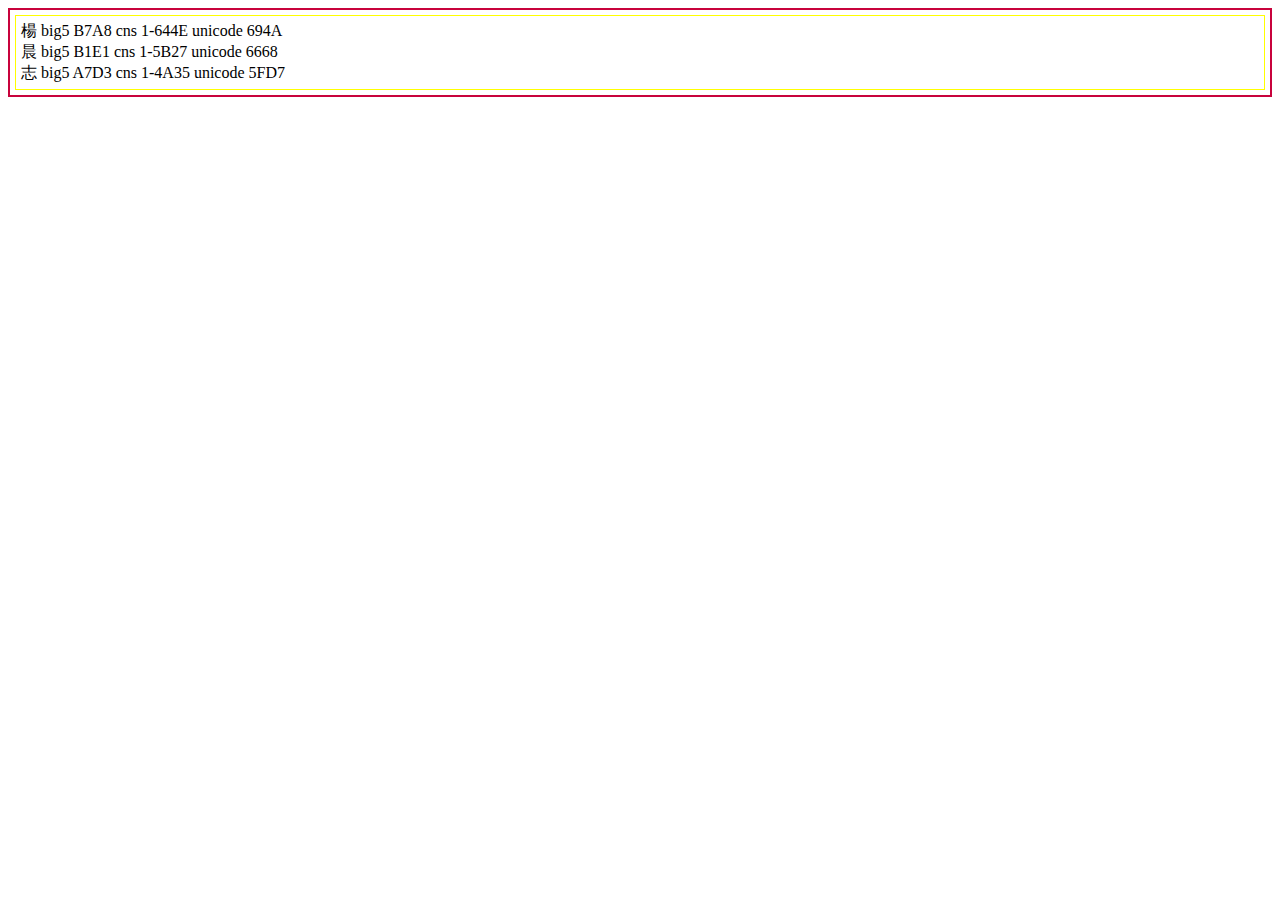
<file: portfolio/labs/lab01/index.html>
<!--
-->

<!DOCTYPE html>
<html lang="zh-Hant-TW">

<head>
  <meta charset="utf-8">
  <title>hw1</title>
  <link rel="stylesheet" href="./lab.css">
  <script src="./lab.js"></script>
</head>

<body>
  <div id = 'div1'> </div>
</body>

</html>
</file>
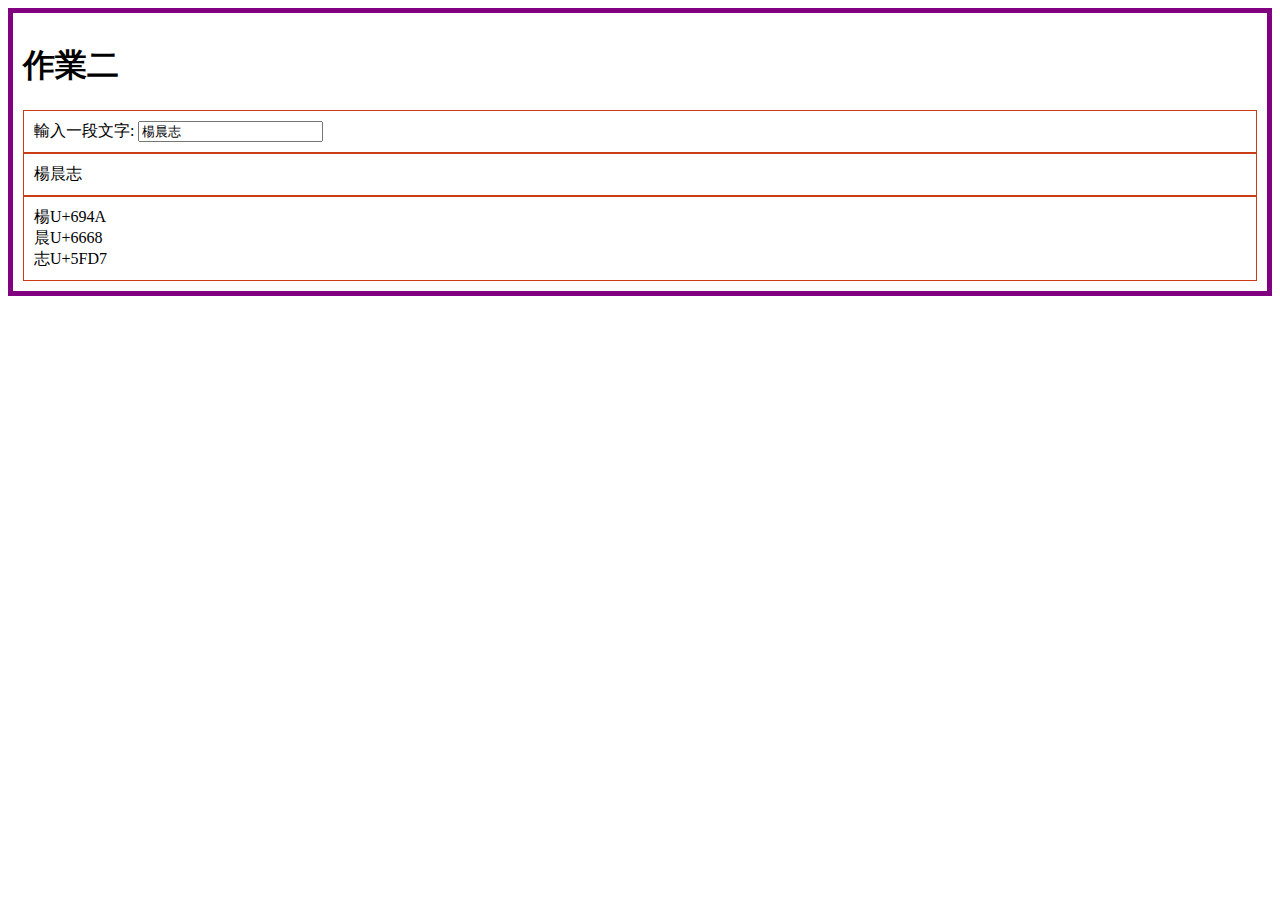
<file: portfolio/labs/lab02/index.html>
<!--
-->

<!DOCTYPE html>
<html lang="zh-Hant-TW">

<head>
  <meta charset="utf-8">
  <title>hw2</title>
  <link rel="stylesheet" href="./lab.css">
  <script src="./lab.js"></script>
</head>

<body>
<h1>作業二</h1>
  
  <div>輸入一段文字: <input value='楊晨志' id='in1'></div>
  
  <div id='info2'></div>
  
  <div id='info1'></div>


</body>

</html>
</file>
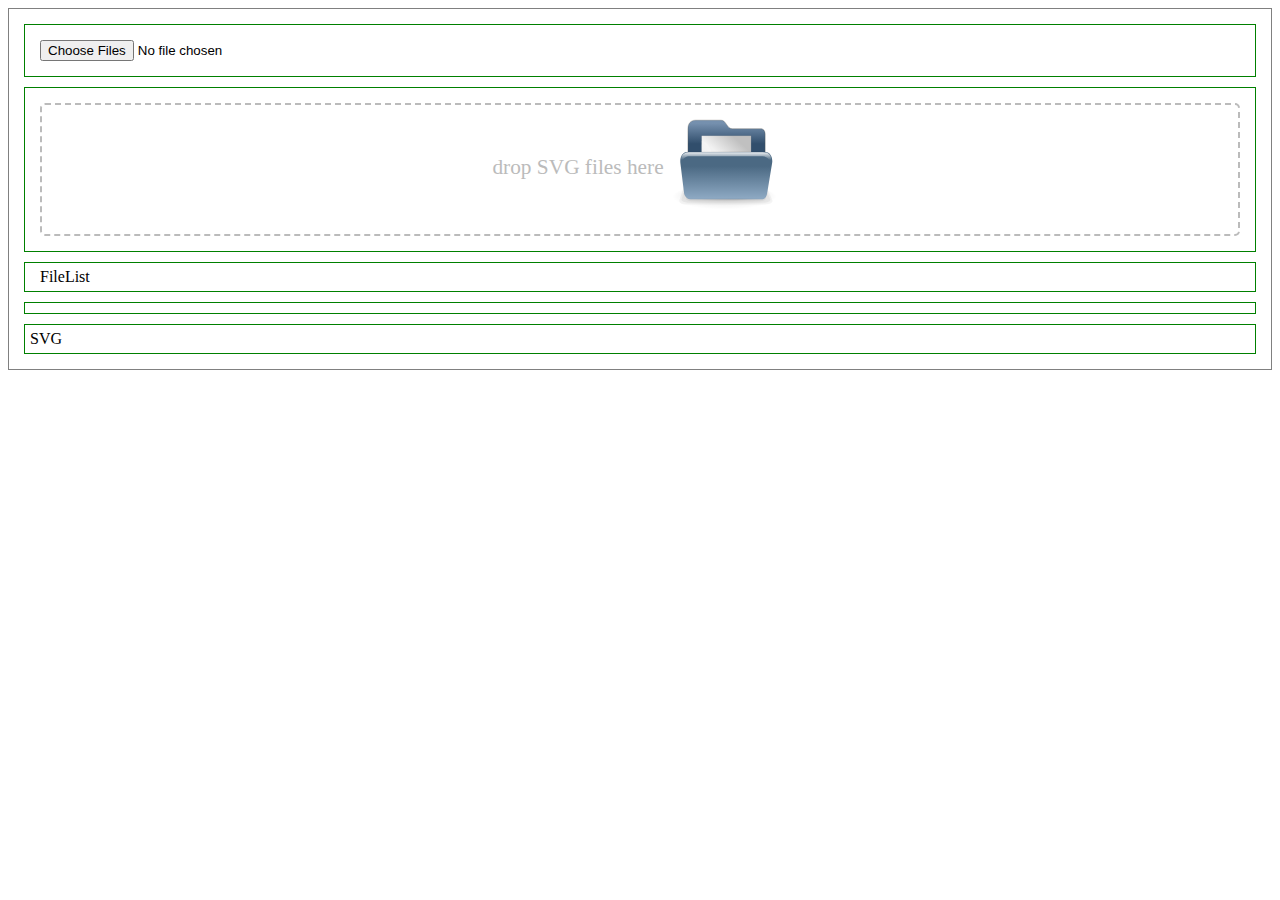
<file: portfolio/labs/lab03/index.html>
<!--
	https://www.html5rocks.com/en/tutorials/file/dndfiles/
-->

<!DOCTYPE html>
<html lang="zh-Hant-TW">

<head>
  <meta charset="utf-8">
  <title> lab03 </title>
  <link rel="stylesheet" href="./lab.css">
  <script src="./lab.js"></script>
</head>

<body>

  <div>
	<input type="file" id="files" name="files[]" multiple />
  </div>

  <div>
	<div id="drop_zone">drop SVG files here <img id="BlueFolder" src="./BlueFolder.svg"></div>
  </div>

  <div>
	<output id="list">FileList</output>
  </div>

  <div id="content"></div>

  <div id="svgimage">SVG</div>

</body>

</html>
</file>
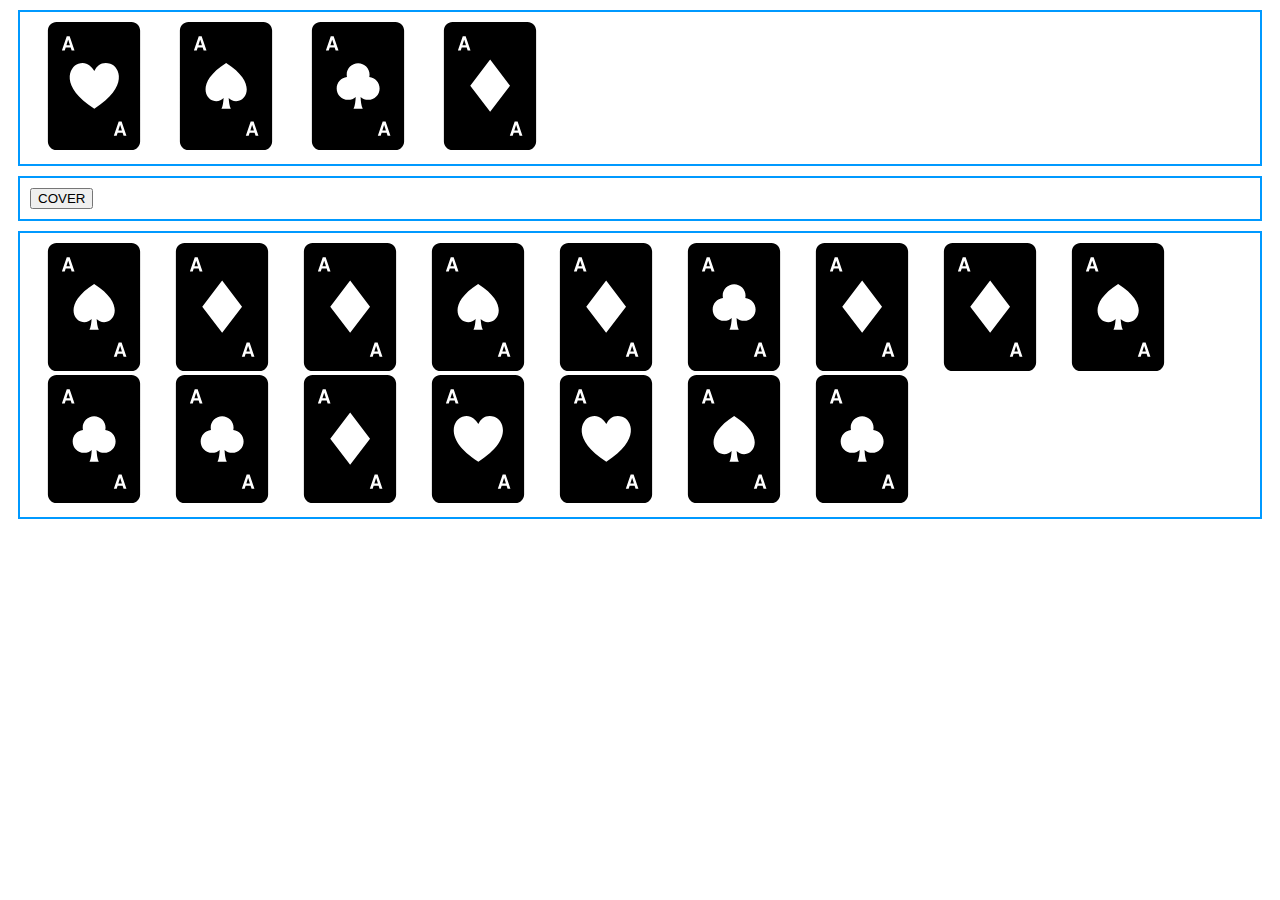
<file: portfolio/labs/lab04/index.html>
<!DOCTYPE html>
<html>
<head>
    <title>match game</title>
    <link rel="stylesheet" type="text/css" href="./mystyle.css">
    <script src="./jquery-3.4.1.min.js"></script>
    <script src="./lab.js"></script>
</head>
<body>
  <div id="d1">
    <img src="./ace-of-hearts.svg">
    <img src="./ace-of-spades.svg">
    <img src="./ace-of-club.svg">
    <img src="./ace-of-diamonds.svg">
  </div>

  <div>
      <button type='button' id='b1'>COVER</button>
  </div>

  <div id="d2"></div>

</body>
</html>
</file>
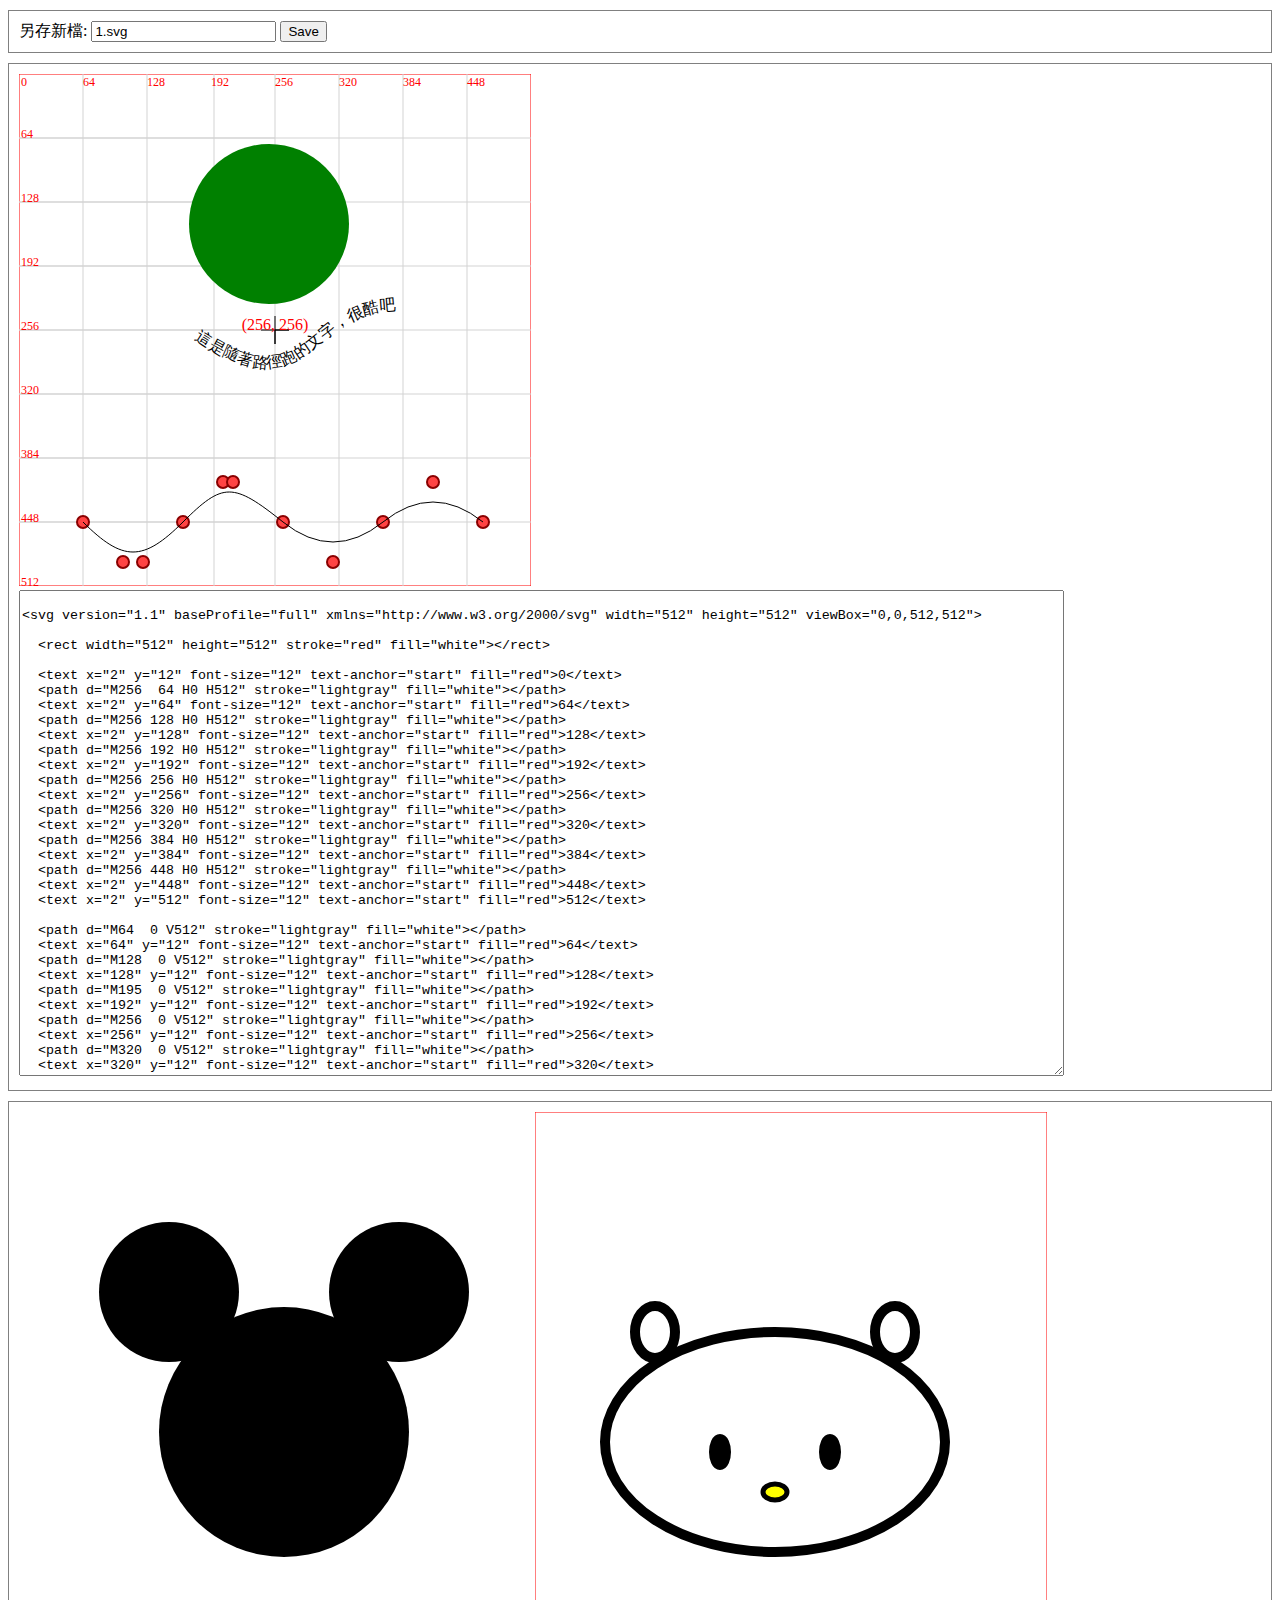
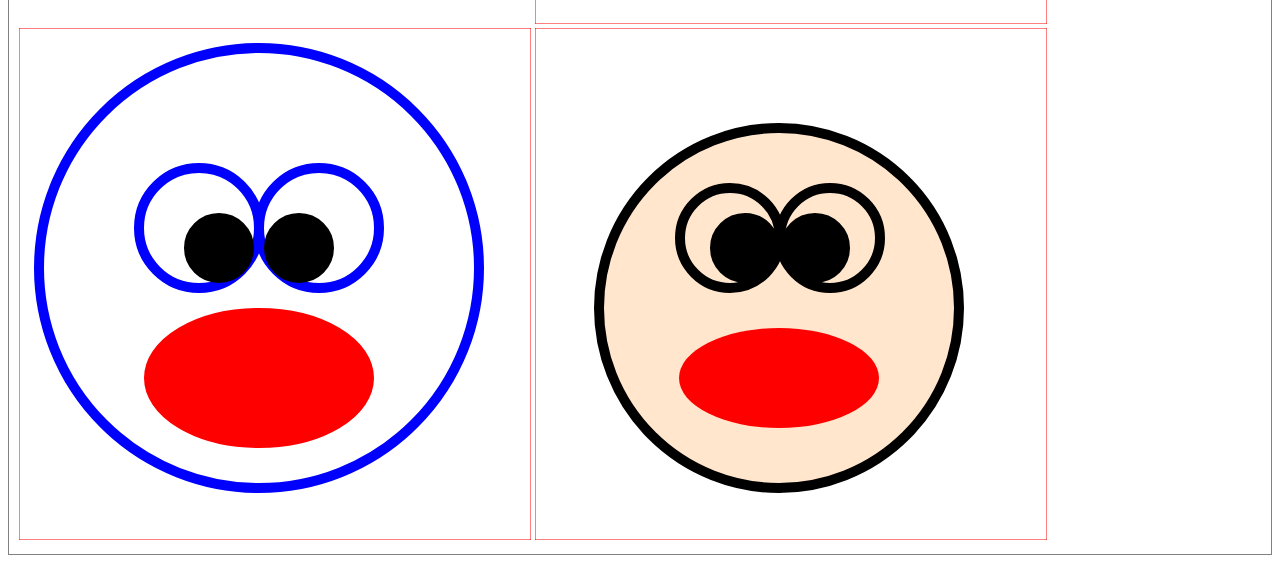
<file: portfolio/labs/lab05/index.html>
<!--
	https://www.html5rocks.com/en/tutorials/file/dndfiles/
-->

<!DOCTYPE html>
<html lang="zh-Hant-TW">

<head>
  <meta charset="utf-8">
  <title> lab05 SVG 米老鼠 凱蒂貓 小叮噹 自選</title>
  <link rel="stylesheet" href="./lab.css">
  <script src="./lab.js"></script>
</head>

<body>

<div>
    另存新檔: 
    <input id="svgfilename" value="1.svg"></input>
    <button id="save">Save</button>   
</div>

<div>
  <span id="svgimage"></span>

  <!-- cols="68" rows="32"> -->
  <!-- cols="68" rows="32"> -->
  <textarea id="content" cols="128" rows="32"></textarea>
</div>


<div>
  <img src="./1.svg">
  <img src="./2.svg">
  <img src="./3.svg">
  <img src="./4.svg">
</div>



<div id="mysvg">
<svg version="1.1"
     baseProfile="full"
     xmlns="http://www.w3.org/2000/svg"
     width="512" height="512"
     viewbox="0,0,512,512">

  <rect width="512" height="512" stroke="red" fill="white"/>

  <text x="2" y="12" font-size="12" text-anchor="start" fill="red">0</text>
  <path d="M256  64 H0 H512" stroke="lightgray" fill="white"/>
  <text x="2" y="64" font-size="12" text-anchor="start" fill="red">64</text>
  <path d="M256 128 H0 H512" stroke="lightgray" fill="white"/>
  <text x="2" y="128" font-size="12" text-anchor="start" fill="red">128</text>
  <path d="M256 192 H0 H512" stroke="lightgray" fill="white"/>
  <text x="2" y="192" font-size="12" text-anchor="start" fill="red">192</text>
  <path d="M256 256 H0 H512" stroke="lightgray" fill="white"/>
  <text x="2" y="256" font-size="12" text-anchor="start" fill="red">256</text>
  <path d="M256 320 H0 H512" stroke="lightgray" fill="white"/>
  <text x="2" y="320" font-size="12" text-anchor="start" fill="red">320</text>
  <path d="M256 384 H0 H512" stroke="lightgray" fill="white"/>
  <text x="2" y="384" font-size="12" text-anchor="start" fill="red">384</text>
  <path d="M256 448 H0 H512" stroke="lightgray" fill="white"/>
  <text x="2" y="448" font-size="12" text-anchor="start" fill="red">448</text>
  <text x="2" y="512" font-size="12" text-anchor="start" fill="red">512</text>

  <path d="M64  0 V512" stroke="lightgray" fill="white"/>
  <text x="64" y="12" font-size="12" text-anchor="start" fill="red">64</text>
  <path d="M128  0 V512" stroke="lightgray" fill="white"/>
  <text x="128" y="12" font-size="12" text-anchor="start" fill="red">128</text>
  <path d="M195  0 V512" stroke="lightgray" fill="white"/>
  <text x="192" y="12" font-size="12" text-anchor="start" fill="red">192</text>
  <path d="M256  0 V512" stroke="lightgray" fill="white"/>
  <text x="256" y="12" font-size="12" text-anchor="start" fill="red">256</text>
  <path d="M320  0 V512" stroke="lightgray" fill="white"/>
  <text x="320" y="12" font-size="12" text-anchor="start" fill="red">320</text>
  <path d="M384  0 V512" stroke="lightgray" fill="white"/>
  <text x="384" y="12" font-size="12" text-anchor="start" fill="red">384</text>
  <path d="M448  0 V512" stroke="lightgray" fill="white"/>
  <text x="448" y="12" font-size="12" text-anchor="start" fill="red">448</text>
  <text x="512" y="12" font-size="12" text-anchor="start" fill="red">512</text>


  <path d="M256 256 V270 V242 M256 256 H270 H242" stroke="black" fill="white"/>
  <text x="256" y="256" font-size="16" text-anchor="middle" fill="red">(256, 256)</text>

  <circle cx="150" cy="100" r="80" fill="green" transform="translate(100,50)"/>

  <defs>
    <path id="a1" d="M0 50 C150 150 100 -50 300 50" stroke="#000" fill="none" transform="translate(175,215)"/>
  </defs>
  <text>
     <textPath href="#a1">這是隨著路徑跑的文字，很酷吧
    </textPath>
  </text>

  <g transform="translate(64,448)">
    <circle fill="#FF4343" stroke="#890000" stroke-width="2" cx="40" cy="40" r="6"/>
    <circle fill="#FF4343" stroke="#890000" stroke-width="2" cx="0" cy="0" r="6"/>
    <circle fill="#FF4343" stroke="#890000" stroke-width="2" cx="60" cy="40" r="6"/>
    <circle fill="#FF4343" stroke="#890000" stroke-width="2" cx="100" cy="0" r="6"/>

    <circle fill="#FF4343" stroke="#890000" stroke-width="2" cx="140" cy="-40" r="6"/>
    <circle fill="#FF4343" stroke="#890000" stroke-width="2" cx="150" cy="-40" r="6"/>
    <circle fill="#FF4343" stroke="#890000" stroke-width="2" cx="200" cy="0" r="6"/>

    <circle fill="#FF4343" stroke="#890000" stroke-width="2" cx="250" cy="40" r="6"/>
    <circle fill="#FF4343" stroke="#890000" stroke-width="2" cx="300" cy="0" r="6"/>

    <circle fill="#FF4343" stroke="#890000" stroke-width="2" cx="350" cy="-40" r="6"/>
    <circle fill="#FF4343" stroke="#890000" stroke-width="2" cx="400" cy="0" r="6"/>

    <path d="M0 0 C40 40,60 40,100 0 S150 -40, 200 0 Q250 40, 300 0 T400 0" stroke="black" fill="none" />
  </g>
</svg>
</div>

</body>

</html>
</file>
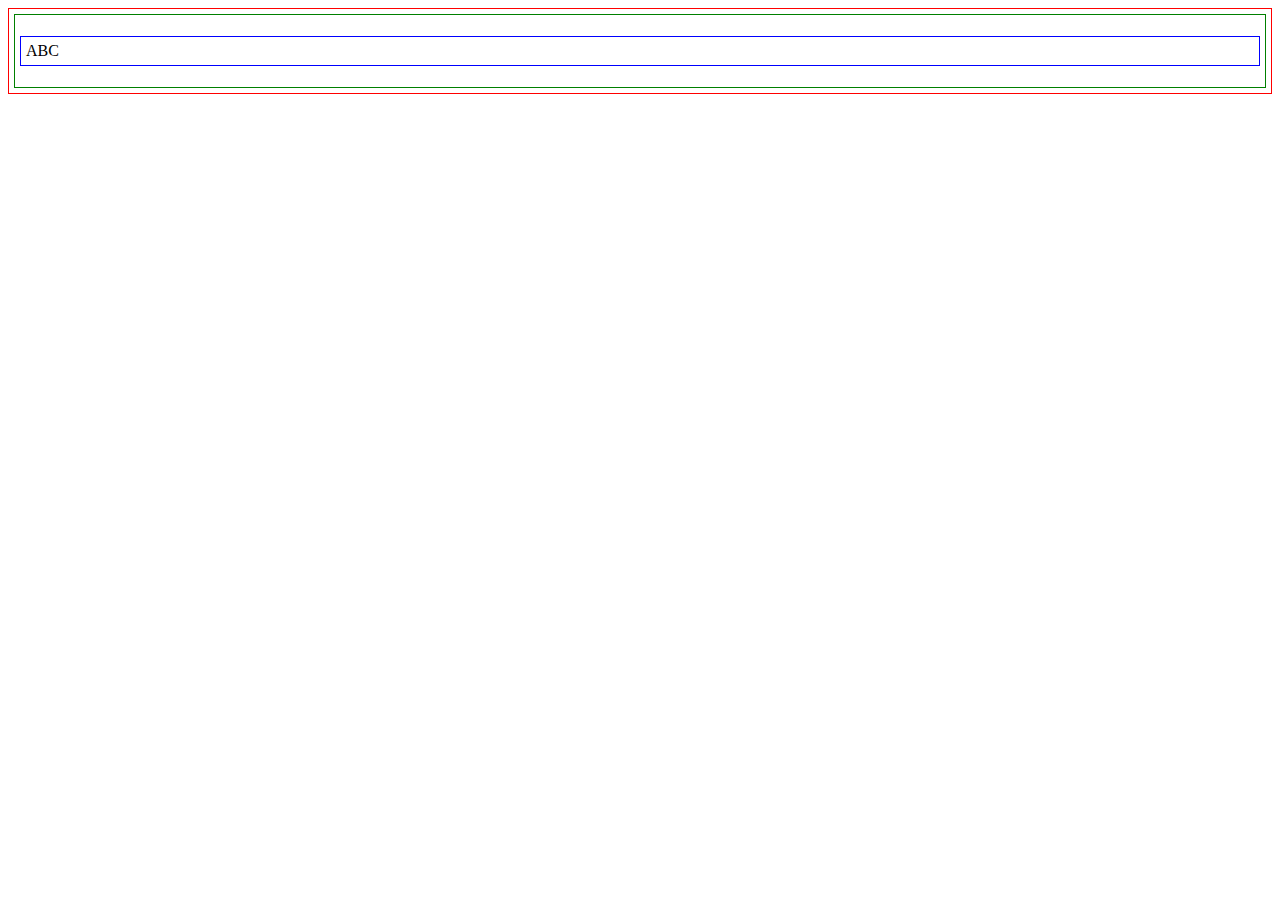
<file: portfolio/labs/lab99/index.html>
<!--
-->

<!DOCTYPE html>
<html lang="zh-Hant-TW">

<head>
  <meta charset="utf-8">
  <title>title</title>
  <link rel="stylesheet" href="./lab.css">
  <script src="./lab.js"></script>
</head>

<body>
  <div>
  	<p>ABC</p>
  </div>
</body>

</html>
</file>
<file: portfolio/labs/lab01/lab.css>
/*

*/

body {
	border: solid 2px rgb(200,3,60);
	padding: 5px;
}

div {
	border: solid 1px yellow;
	padding: 5px;
}

p {
	border: solid 1px blue;
	padding: 5px;
}
</file>
<file: portfolio/labs/lab02/lab.css>
/*

*/

body {
	border: solid 5px purple;
	padding: 10px;
}

div {
	border: solid 1px rgb(202,60,21);
	padding: 10px;
}

p {
	border: solid 1px blue;
	padding: 5px;
}
</file>
<file: portfolio/labs/lab03/lab.css>
/*
	https://www.html5rocks.com/en/tutorials/file/dndfiles/
    https://www.w3schools.com/css/css_float.asp
    https://www.w3schools.com/cssref/pr_class_display.asp
*/

#BlueFolder {
    width: 10%;
    vertical-align: middle;
}

#drop_zone {
    border: 2px dashed #bbb;
    border-radius: 5px;
    padding: 5px;
    text-align: center;
    color: #bbb;
    font-size: 16pt;
}

input, output {
	margin: 10px;
}

body {
	border: solid 1px gray;
	padding: 5px;
}

div {
	margin: 10px;
	border: solid 1px green;
	padding: 5px;
}

p {
	border: solid 1px blue;
	padding: 5px;
}


span {
    border: solid 1px navy;
    padding: 10px;
}

.svgtext {
    margin: 10px;
    padding: 10px;
    display: inline-flex;
}

.svgshow {
    overflow: auto;
    min-height: 256px;
    min-width: 256px;
    display: inline-block;
}
</file>
<file: portfolio/labs/lab04/mystyle.css>
img {
  widows: 128px;
  height: 128px;
}

div {
  border: solid 2px rgb(0, 153, 255);
  margin: 10px;
  padding: 10px;
}
</file>
<file: portfolio/labs/lab05/lab.css>
/*

*/
    #mysvg {
      display: none;
    }
    div {
      border: solid 1px gray;
      margin: 10px 0px;
      padding: 10px;
    }
</file>
<file: portfolio/labs/lab99/lab.css>
/*

*/

body {
	border: solid 1px red;
	padding: 5px;
}

div {
	border: solid 1px green;
	padding: 5px;
}

p {
	border: solid 1px blue;
	padding: 5px;
}
</file>
